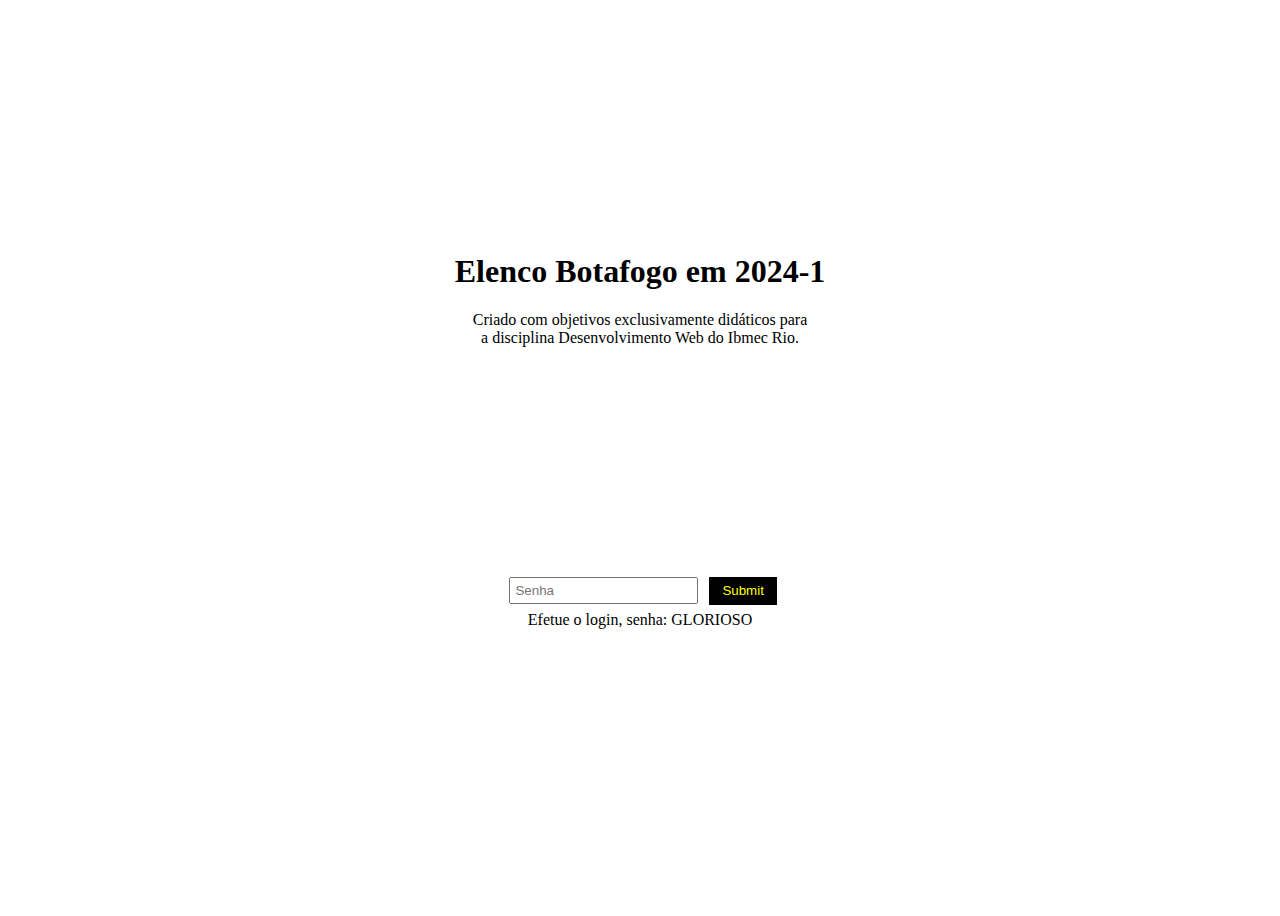
<file: index.html>
<!doctype html>
<html>
  <head>
    <meta charset="utf-8" />
    <meta name="viewport" content="width=device-width" />
    <link rel="icon"  href="ícones/Escudo_Botafogo.png" sizes="16x16">
    <title>Elenco Botafogo</title>
  </head>

  <body style="display: flex; height: 100vh; margin: 8px 0px;">
    <div id="container-entrada" style="display: flex; flex-direction: column; margin: 0px; width: 100vw; min-width: unset;">
      <div style="text-align: center; flex: 1 1 0%;display: flex; flex-direction: column; justify-content: center;">
        <h1 style="margin: 0%px;">Elenco Botafogo em 2024-1</h1>
        <p style="margin: 0px auto; max-width: 21em; text-align: center;" >Criado com objetivos exclusivamente didáticos para a disciplina Desenvolvimento Web do Ibmec Rio.</p>
      </div>
      <div id="fake-form" style="text-align: center; flex: 0.6 1 0%;">
    
  

        <form>
      
      
    
    <input type="password" placeholder="Senha" id="senha" style="padding: 0.3em; margin: 0.5em;">
    
    <input type="submit"  style="background-color: black; border: none; color: yellow; text-align: center; text-decoration: none; padding: 0.5em 1em; cursor: pointer;" onclick="logar(); return false"> 
    
    <p style="margin: 0px auto;"> Efetue o login, senha: GLORIOSO</p>

    
    


    </form>
    <script>
      function logar(){
        var senha = document.getElementById('senha').value;

        if(senha == "GLORIOSO"){

          alert('SUCESSO, clique em OK para proseguir ! ');
          location.href = "segundo.html";
        }else{
          alert('senha incorreta');
        }
        }
      
    </script>
      </div>
    </div>
     
    
  
      
  </body>
</html>
</file>
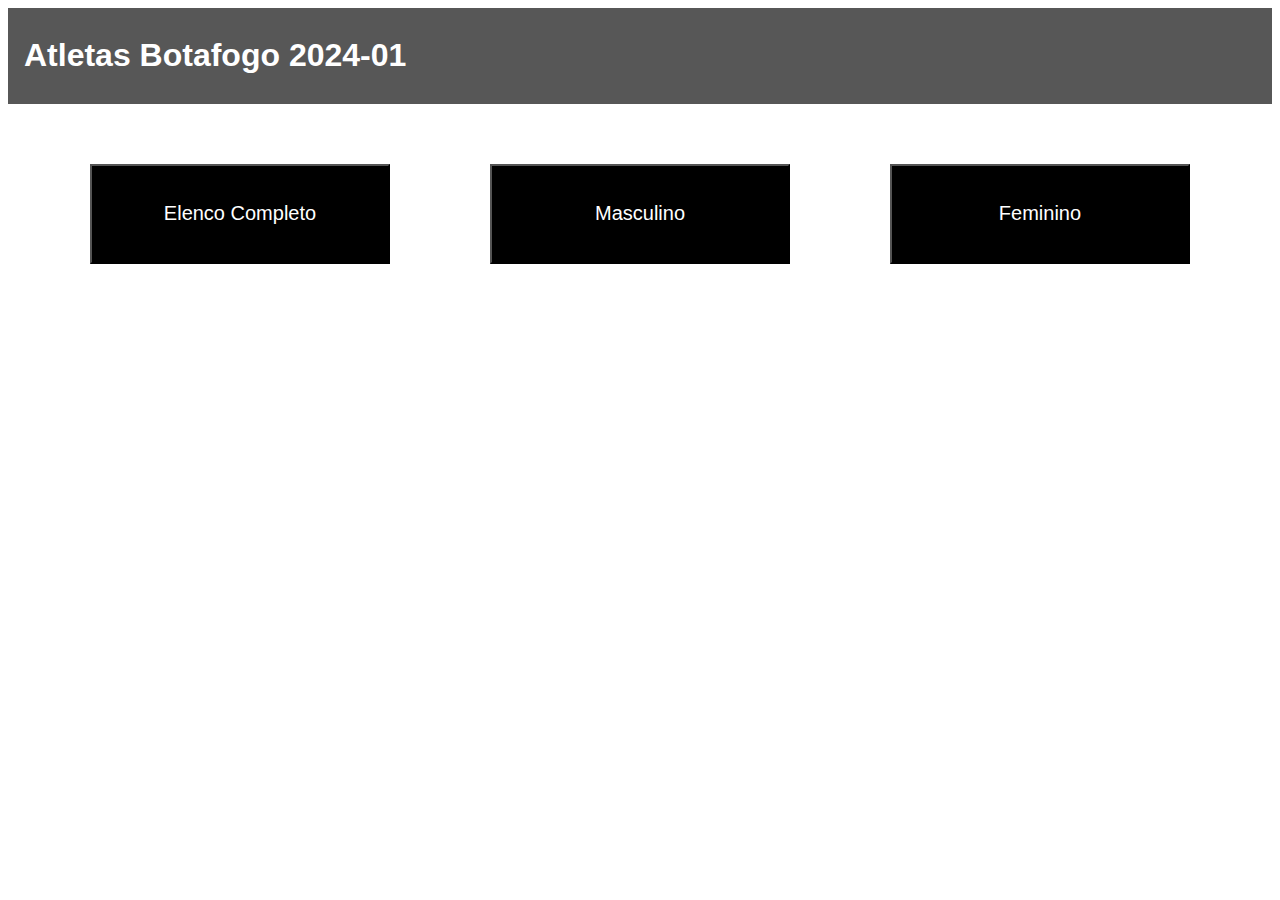
<file: home.html>
<!DOCTYPE html>
<html lang="pt-br">
<head>
    <meta charset="UTF-8">
    <meta http-equiv="X-UA-Compatible" content="IE=edge">
    <meta name="viewport" content="width=device-width, initial-scale=1.0">
    <link rel="icon"  href="ícones/Escudo_Botafogo.png" sizes="16x16">
    <link href="estilo.css/home.css" rel="stylesheet">
    <script src="Script/home.js" defer></script>
    <title>Home elenco</title>
</head>
<body>
    <header id="headerHome">
        <h1>
            Atletas Botafogo 2024-01
        </h1>
        
    </header>

    <div id="opcaoElencos">
        <button id="botaoelencos" onclick="elencoT()">Elenco Completo</button>
        <button id="botaoelencos" onclick="elencoM()">Masculino</button>
        <button id="botaoelencos" onclick="elencoF()">Feminino</button>
    </div>
    <select id="escolherElenco" onchange="selectOp()">
        <option value="nulo">Selecione um elenco</option>
        <option value="elencoCompleto">Elenco Completo</option>
        <option value="feminino">Feminino</option>
        <option value="masculino">Masculino</option>
    </select>
    <div id="containerCartoes">

    </div>


</body>
</html>
</file>
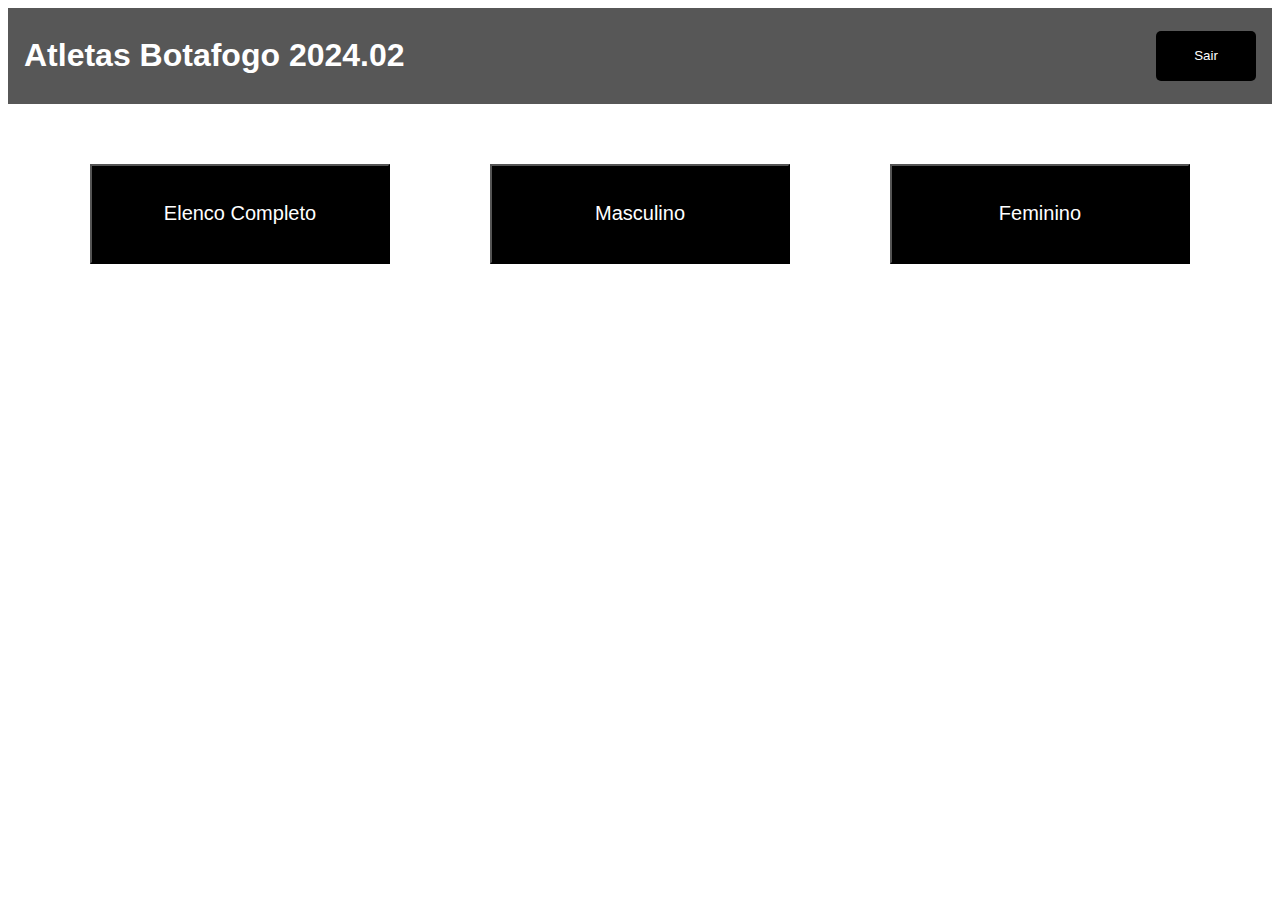
<file: segundo.html>
<!DOCTYPE html>
<html lang="pt-br">
<head>
    <meta charset="UTF-8">
    <meta http-equiv="X-UA-Compatible" content="IE=edge">
    <meta name="viewport" content="width=device-width, initial-scale=1.0">
    <link rel="shortcut icon" type="imagex/png" href="ícones/camisa-botafogo.webp"/>
    <link href="estilo.css/home.css" rel="stylesheet">
    <script src="Script/home.js" defer></script>
    <title>Home Elenco</title>
</head>
<body>

    <header id="headerHome">
        <h1>
            Atletas Botafogo 2024.02
        </h1>
        <button id="botaoSair" onclick="botaoSair()">Sair</button>
    </header>

    <div id="opcaoElencos">
        <button id="botaoelencos" onclick="elencoT()">Elenco Completo</button>
        <button id="botaoelencos" onclick="elencoM()">Masculino</button>
        <button id="botaoelencos" onclick="elencoF()">Feminino</button>
    </div>
    <select id="escolherElenco" onchange="selectOp()">
        <option value="nulo">Selecione um elenco</option>
        <option value="elencoCompleto">Elenco Completo</option>
        <option value="feminino">Feminino</option>
        <option value="masculino">Masculino</option>
    </select>
    <div id="containerCartoes">

    </div>


</body>
</html>
</file>
<file: estilo.css/home.css>
@import url('https://fonts.googleapis.com/css2?family=Kanit:ital,wght@0,100;0,200;0,300;0,400;0,500;0,600;0,700;0,800;0,900;1,100;1,200;1,300;1,400;1,500;1,600;1,700;1,800;1,900&display=swap');

body{
    background-color: #ffffff;
}
header{
    font-family: 'Poppins', sans-serif;
    display: block;
    color: rgb(255, 255, 255);
}

#headerHome{
    background-color: rgb(87, 87, 87);
    display: flex;
    position: relative;
    flex-direction: row;
    padding: 0.5em 1em;
    align-items: center;

}

#botaoSair{
    font-family: 'Poppins', sans-serif;
    background-color: rgb(0, 0, 0);
    border: rgb(0, 0, 0);
    border-radius: 5px;
    color: rgb(255, 255, 255);
    text-align: center;
    cursor: pointer;
    width: 100px;
    height: 50px;
}
h1{
    flex-grow: 1;
}

#opcaoElencos{
    
    display: flex;
    margin: 10px;
    justify-content: center;
    @media screen and (max-width: 768px) {
        display: none;
        
        
    }
    
    
}
#botaoelencos{
    font-size: 20px;
    font-family: 'Nova Square', sans-serif;
    border-color: rgb(0, 0, 0);
    background-color: rgb(0, 0, 0);
    color: rgb(255, 255, 255);
    cursor: pointer;
    min-width: 150px;
    width: 300px;
    height: 100px;
    margin: 50px;
    @media screen and (max-width: 768px) {
        width: 250px;
    }
}

#escolherElenco{
    font-family: 'Grenze Gotisch', serif;
    background-color: black;
    border: none;
    color: rgb(255, 255, 255);
    text-align: center;
    text-decoration: none;
    padding: 1em 1.5em;
    display: none;
    margin: 1em auto;
    font-size: larger;
    @media screen and (max-width: 768px) {
        display:flex;
    }
}
.card{
    cursor: pointer;
    border: 1px solid black;
    padding: 10px;
    margin: auto;
    width: min-content;
    text-align: center;
    
}
#containerCartoes{
    font-family: 'Nova Square', sans-serif;
    display: grid;
    margin:auto;
    /* grid-template-columns: 1fr 1fr; */
    justify-content: center;
    gap: 1em;
    max-width: 1200px;
    grid-template-columns: 1fr 1fr 1fr 1fr; 
    @media screen and (max-width: 1024px) {
        grid-template-columns: 1fr 1fr;
    };
    @media screen and (max-width: 768px) {
        grid-template-columns: 1fr;
    };
}
.playerCard{
    background-color: rgb(0, 0, 0)
}
.contCard{
    border-radius: 20px;
    width: min-content;
}
</file>
